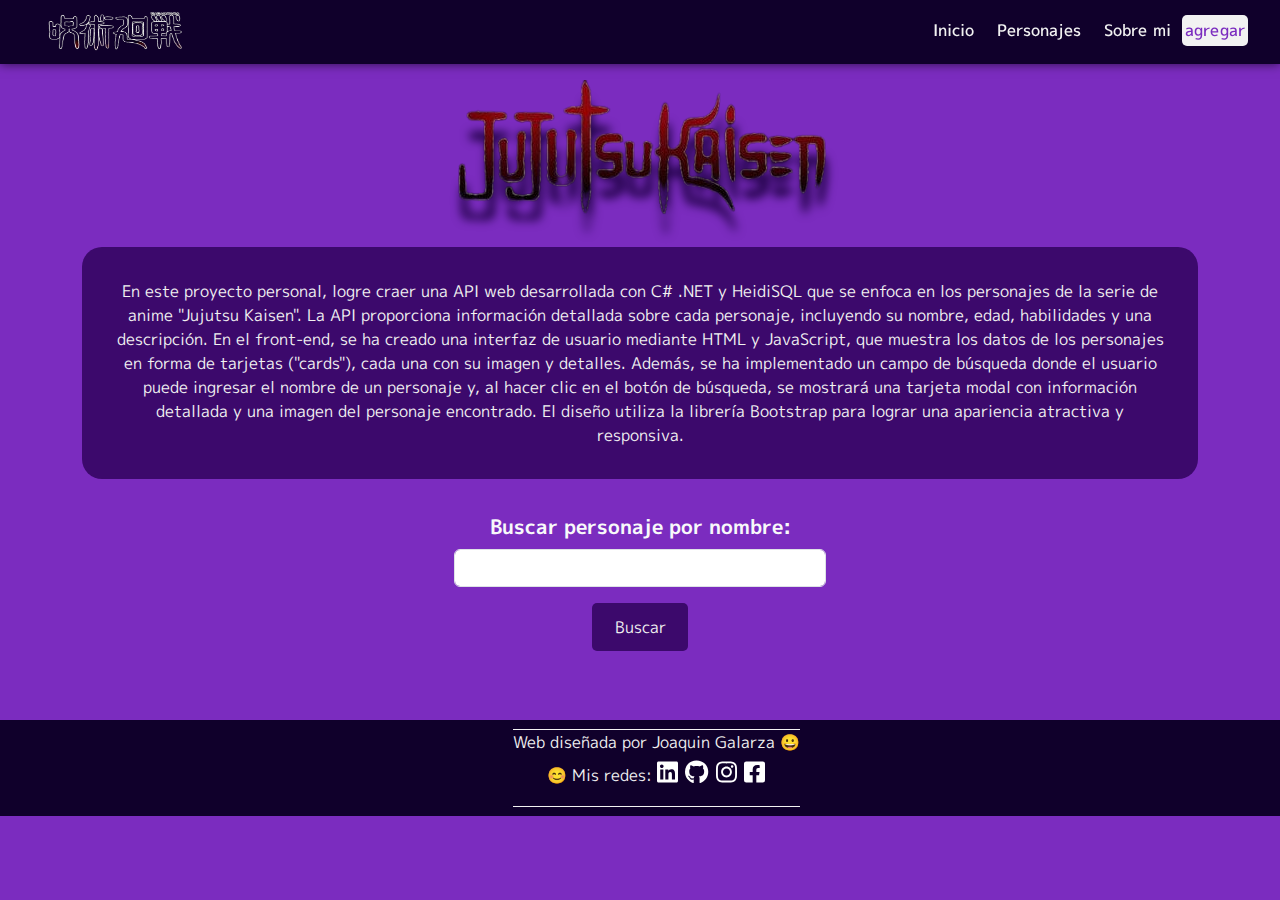
<file: wwwroot/index.html>
<!DOCTYPE html>
<html lang="en">
<head>
    <meta charset="UTF-8">
    <meta name="viewport" content="width=device-width, initial-scale=1.0">
    <title>Personajes de Jujutsu Kaisen</title>

    <link rel="stylesheet" href="css/style.css">

    <link rel="stylesheet" href="lib/bootstrap/css/bootstrap.min.css">
    <link rel="stylesheet" href="lib/fontawesome-free-6.3.0-web/css/all.min.css">



    <script src="js/jQuery.js"></script>
    <script src="js/personajes.js"></script>
    <script src="lib/bootstrap/js/bootstrap.min.js"></script>
    <script src="lib/fontawesome-free-6.3.0-web/js/all.min.js"></script>
    
</head>
<body class="body">

    <!-- header -->
    <header class="header">
        <div class="logo-nav"><a href="#inicio"> <img class="nav-logo" src="img/fondojk.png" alt=""></a></div>
        <nav class="nav">
            <ul class="nav-item">
                <li><a href="#inicio" class="nav-link">Inicio</a></li>
                <li><a href="personajes.html" class="nav-link">Personajes</a></li>
                <li><a href="#aboutme" class="nav-link">Sobre mi</a></li>
                <a class="inicioSesion" href="agregarPj.html">agregar</a>
            </ul>
        </nav>
    </header>
    <!-- inicio section -->
    <section id="inicio" class="container">
        <div class="logo">
            <img src="img/logo-nav-removebg-preview.png" class="img-logo" alt="">
        </div>
        <p class="paragraph-descripcion">
            En este proyecto personal, logre craer una API web desarrollada con C# .NET y HeidiSQL que se enfoca en los personajes de la serie de anime "Jujutsu Kaisen". 
            La API proporciona información detallada sobre cada personaje, incluyendo su nombre, edad, habilidades y una descripción. 
            En el front-end, se ha creado una interfaz de usuario mediante HTML y JavaScript, que muestra los datos de los personajes en forma de tarjetas ("cards"), cada una con su imagen y detalles. 
            Además, se ha implementado un campo de búsqueda donde el usuario puede ingresar el nombre de un personaje y, al hacer clic en el botón de búsqueda, se mostrará una tarjeta modal con información detallada y una imagen del personaje encontrado. 
            El diseño utiliza la librería Bootstrap para lograr una apariencia atractiva y responsiva.
        </p>
        <form onsubmit="event.preventDefault(); buscarPersonaje()" class="mb-3 col-sm-4 m-auto" style="text-align: center;">
            <label for="searchInput" class="form-label fw-bold link-light fs-5 mt-3">Buscar personaje por nombre:</label>
            <input type="text" id="searchInput" class="form-control">
            <button type="submit" class="btn-buscar mt-3">Buscar</button>
        </form>
    </section>

    <!-- modal -->
    <div id="characterModal" class="modal custom-modal" style="display: none;">
        <div class="modal-dialog">
            <div class="modal-content">
                <div class="modal-header">
                    <h5 class="modal-title" id="modalTitle"></h5>
                    <button type="button" class="btn-close" onclick="cerrarModal()"></button>
                </div>
                <div class="modal-body" id="modalContent"></div>
            </div>
        </div>
    </div>

  <!-- Footer -->
  <footer id="aboutme" class="footer">
    <ul>
      <div class="linea-footer"></div>
      <li class="">Web diseñada por Joaquin Galarza &#128512;</li>
      <li class="redes"> &#128522; Mis redes:
        <a href="https://www.linkedin.com/in/joaquin-galarza-50753a23a/">
            <i class="fa-brands fa-linkedin" style="color: #ffffff;"></i>
        </a>
        <a href="https://github.com/Galartza">
            <i class="fa-brands fa-github" style="color: #ffffff;"></i>
        </a>
        <a href="https://www.instagram.com/joagalarza__/?hl=es-la">
            <i class="fa-brands fa-instagram" style="color: #ffffff;"></i>
        </a>
        <a href="https://www.facebook.com/joaquin99g">
            <i class="fa-brands fa-square-facebook" style="color: #ffffff;"></i>
        </a>
      </li>
      <div class="linea-footer"></div>
    </ul>
  </footer>   
</body>
</html>
</file>
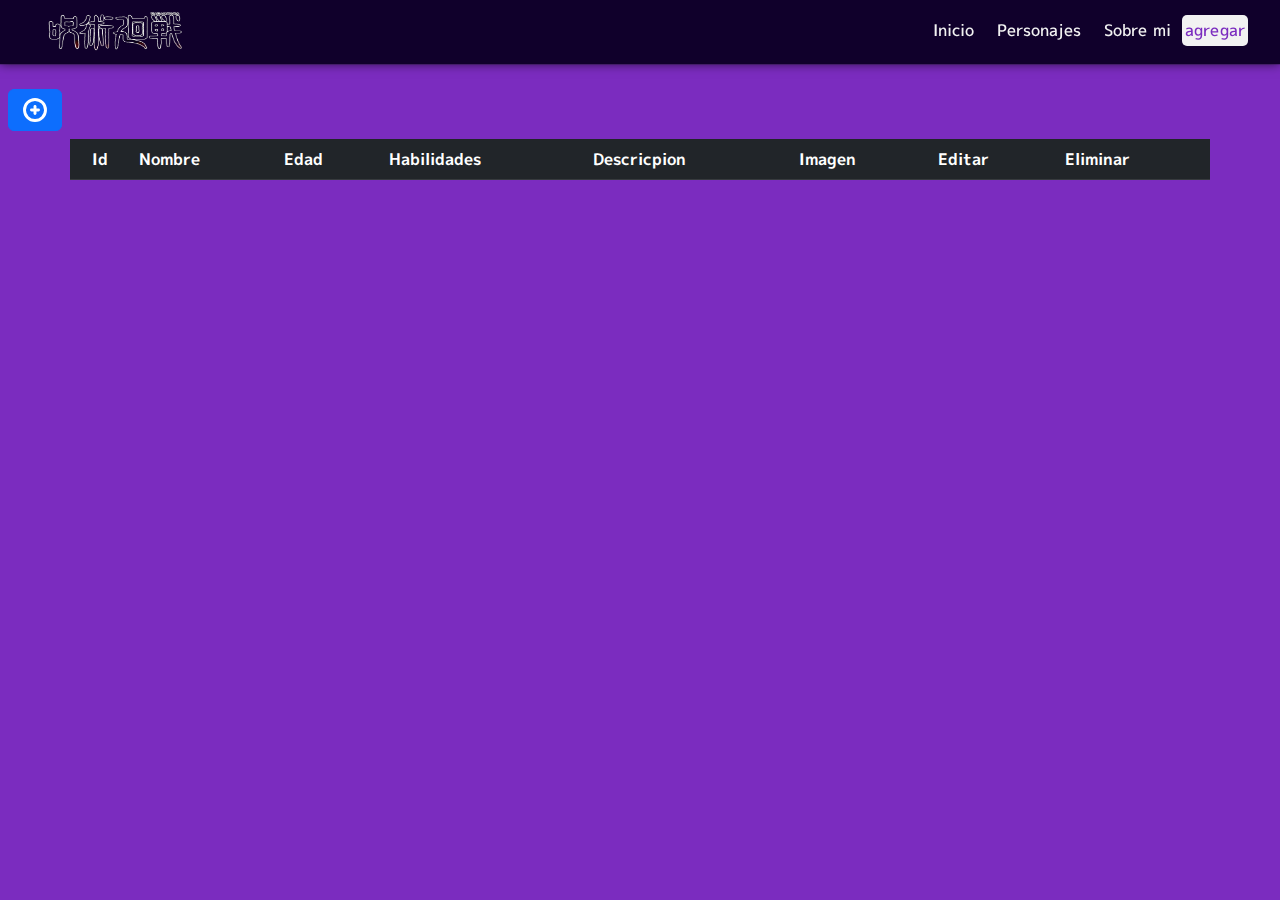
<file: wwwroot/agregarPj.html>
<!DOCTYPE html>
<html lang="en">
<head>
    <meta charset="UTF-8">
    <meta name="viewport" content="width=device-width, initial-scale=1.0">
    <title>Personajes de Jujutsu Kaisen</title>

    <link rel="stylesheet" href="css/style.css">
    <link rel="stylesheet" href="lib/bootstrap/css/bootstrap.min.css">
    <link rel="stylesheet" href="lib/fontawesome-free-6.3.0-web/css/all.min.css">


 
</head>
<body class="body" style="background-color: #7b2cbf;">

    
    <!-- header -->
    <header class="header">
        <div class="logo-nav"><a href="index.html"> <img class="nav-logo" src="img/fondojk.png" alt=""></a></div>
        <nav class="nav">
            <ul class="nav-item">
                <li><a href="index.html" class="nav-link">Inicio</a></li>
                <li><a href="personajes.html" class="nav-link">Personajes</a></li>
                <li><a href="#aboutme" class="nav-link">Sobre mi</a></li>
                <a class="inicioSesion" href="agregarPj.html">agregar</a>
            </ul>
        </nav>
    </header>
    


    <h1 class="title">Agrega, Edita y Elimina personajes</h1>
    <hr>

    <button title="Agrega un nuevo personaje" class="btn btn-primary m-2" style="font-weight: bold; text-transform: uppercase;" data-bs-toggle="modal" data-bs-target="#agregarPersonaje">    
        <svg xmlns="http://www.w3.org/2000/svg" class="icon-mas icon-tabler icon-tabler-circle-plus" width="28" height="28" viewBox="0 0 24 24" stroke-width="2.5" stroke="#ffffff" fill="none" stroke-linecap="round" stroke-linejoin="round">
            <path stroke="none" d="M0 0h24v24H0z" fill="none"/>
            <path d="M12 12m-9 0a9 9 0 1 0 18 0a9 9 0 1 0 -18 0" />
            <path d="M9 12l6 0" />
            <path d="M12 9l0 6" />
          </svg>
    </button>

    <table id="tablaPersonajes" class="table table-light table-hover container">
        <thead class="table-dark">
            <tr>
                <th class="text-center">Id</th>
                <th>Nombre</th>
                <th>Edad</th>
                <th>Habilidades</th>
                <th>Descricpion</th>
                <th>Imagen</th>
                <th>Editar</th>
                <th>Eliminar</th>
            </tr>
        </thead>

        <tbody id="personajesTb"></tbody>
    </table>

        <!-- Modal -->
        <div class="modal fade" id="agregarPersonaje" data-bs-backdrop="static" data-bs-keyboard="false" tabindex="-1"
        aria-labelledby="exampleModalLabel" aria-hidden="true">
        <div class="modal-dialog">
            <div class="modal-content bg-dark">
                <div class="modal-header">
                    <h1 class="modal-title fs-5 text-light" id="exampleModalLabel">Carga el nuevo personaje</h1>
                </div>
                <div class="modal-body">
                    <div class="row">
                        <form action="javascript:void(0);" method="post" class="input-group">
                            <div class="col-md-12  mb-3">
                                <input type="text" id="nombre" class="form-control mb-2" placeholder="Nombre del personaje">
                                <input type="number" id="edad" class="form-control mb-2" placeholder="Edad del personaje">
                                <input type="text" id="habilidades" class="form-control mb-2" placeholder="Habilidades del personaje">
                                <input type="text" id="descripcion" class="form-control mb-2" placeholder="Descripcion del personaje">
                                <input type="text" id="imagen" class="form-control mb-2" placeholder="Ruta de imagen del personaje">
                            </div>
                            <div class="col-md-12">
                               
                            </div>
                        </form>
                    </div>
                </div>
                <div class="modal-footer">
                    <button type="button" class="btn btn-danger" data-bs-dismiss="modal">Cancelar<i class="icono-add fa-solid fa-xmark" style="padding-left: 10px; font-size: 1.2rem;"></i></button>
                    <button type="button" class="btn btn-success" onclick="agregarPersonaje();">Guardar<i class="icono-add fa-solid fa-check" style="padding-left: 10px; font-size: 1.2rem;"></i></button>
                </div>
            </div>
        </div>
    </div>


        <!-- Modal -->
        <div class="modal fade" id="editarPersonaje" data-bs-backdrop="static" data-bs-keyboard="false" tabindex="-1"
        aria-labelledby="exampleModalLabel" aria-hidden="true">
        <div class="modal-dialog">
            <div class="modal-content bg-dark">
                <div class="modal-header">
                    <h1 class="modal-title fs-5 text-light" id="exampleModalLabel">Editar Personaje</h1>
                </div>
                <div class="modal-body">
                    <div class="row">
                        <form action="javascript:void(0);" method="post" class="input-group">
                            <div class="col-md-12 mb-3">
                                <input type="number" id="idEditar" class="form-control" readonly>
                            </div>
                            <div class="col-md-12 mb-3">
                                <input type="text" id="nombreEditar" class="form-control mb-2" placeholder="Nombre del personaje">
                                <input type="number" id="edadEditar" class="form-control mb-2" placeholder="Edad del personaje">
                                <input type="text" id="habilidadesEditar" class="form-control mb-2" placeholder="Habilidades del personaje">
                                <input type="text" id="descripcionEditar" class="form-control mb-2" placeholder="Descricpion del personaje">
                                <input type="text" id="imagenEditar" class="form-control mb-2" placeholder="Ruta de imagendel personaje">
                                
                            </div>
                            <div class="col-md-12">
                            </div>
                        </form>
                    </div>
                </div>
                <div class="modal-footer">
                    <button type="button" class="btn btn-danger" data-bs-dismiss="modal"><i class="fa-solid fa-xmark p-2"></i>Cancelar</button>
                    <button type="button" class="btn btn-success" onclick="EditarPersonaje();"><i class="fa-solid fa-check p-2"></i>Guardar</button>
                </div>
            </div>
        </div>
    </div>

    <script>
        window.onload = mostrarPersonajesT();
    </script>



<script src="js/jQuery.js"></script>
<script src="js/personajes.js"></script>
<script src="lib/bootstrap/js/bootstrap.min.js"></script>
<script src="lib/fontawesome-free-6.3.0-web/js/all.min.js"></script>

</body>
</html>
</file>
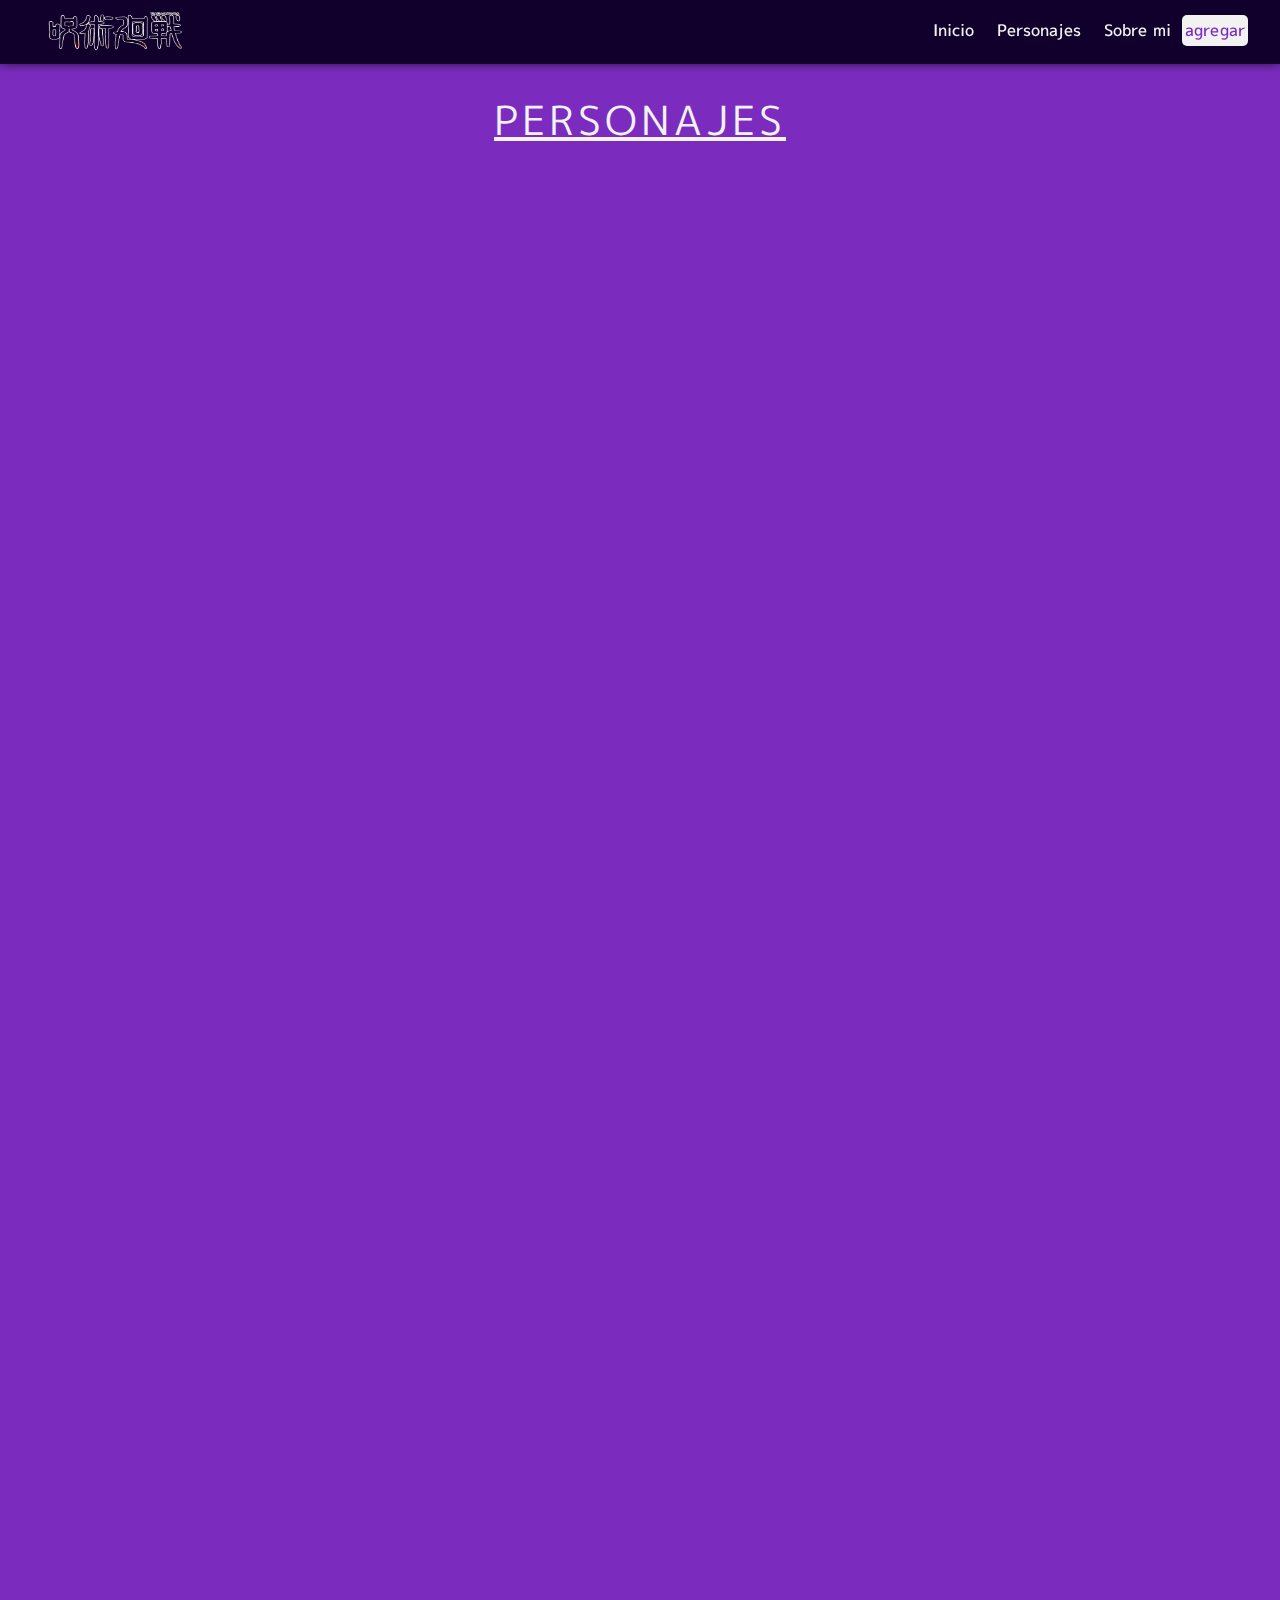
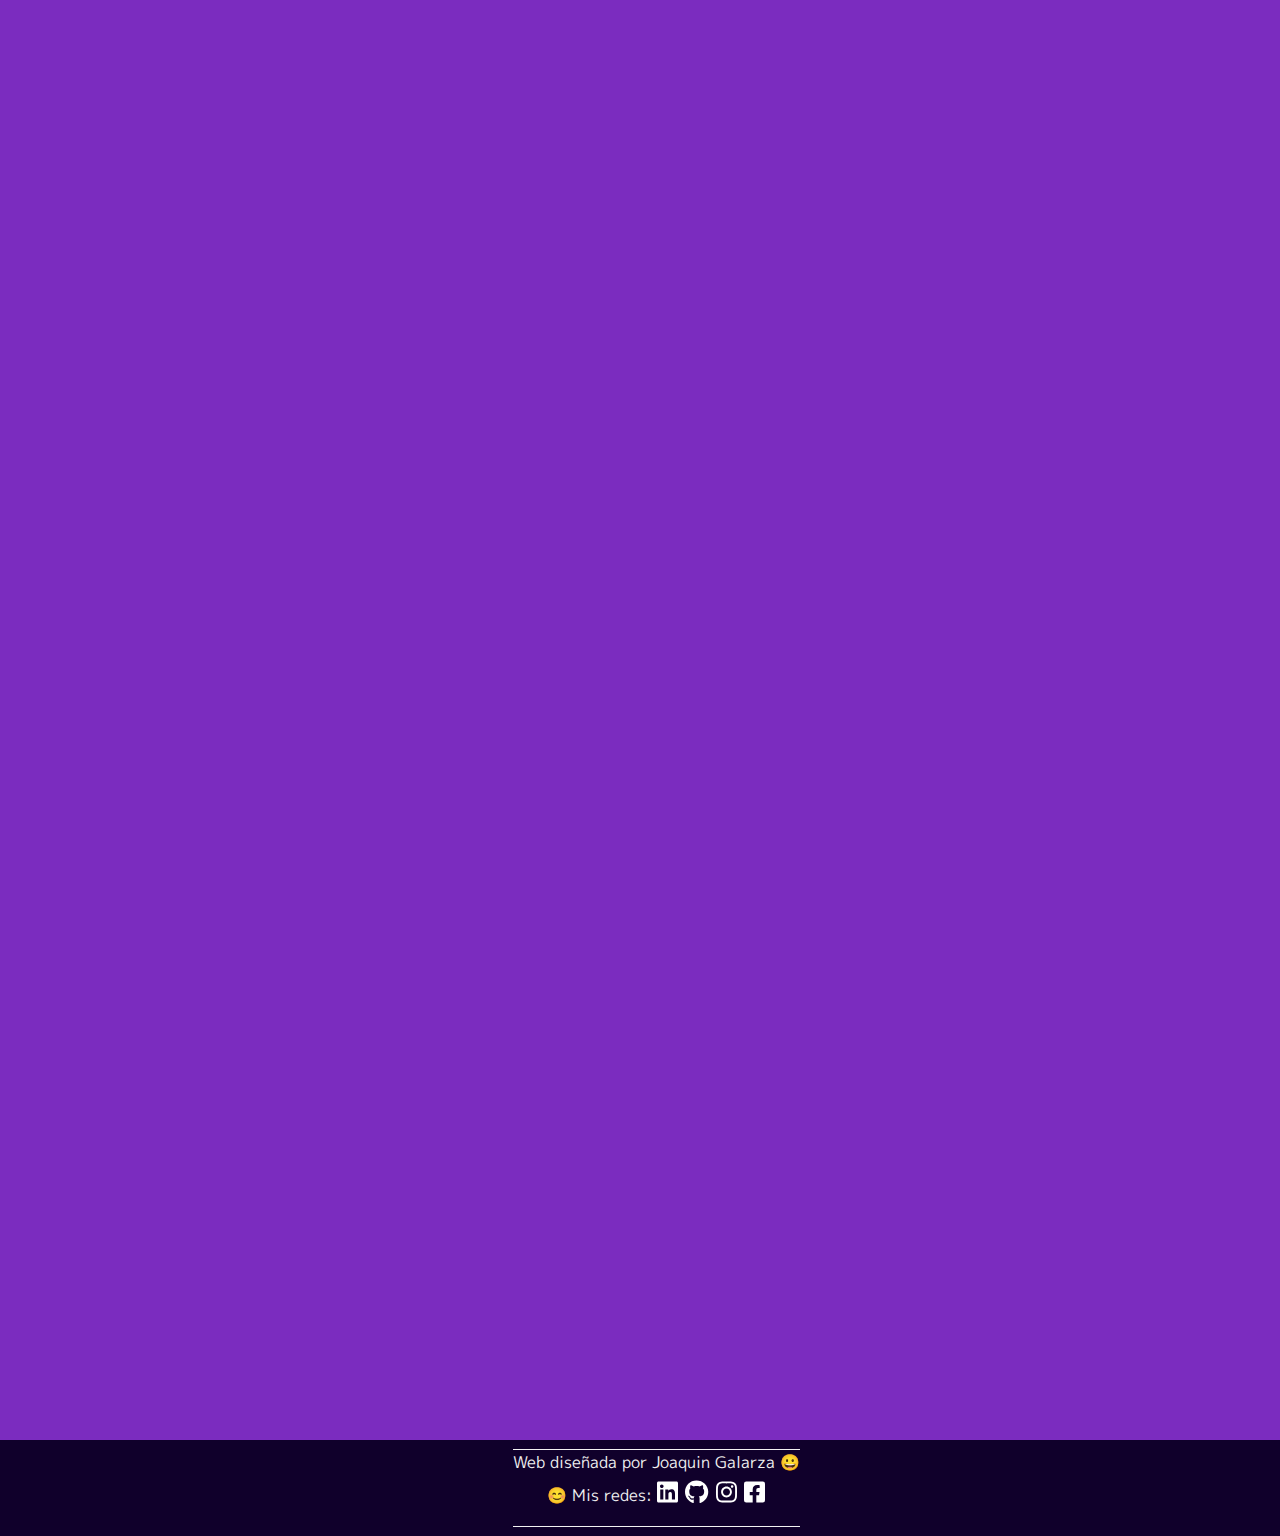
<file: wwwroot/personajes.html>
<!DOCTYPE html>
<html lang="en">
<head>
    <meta charset="UTF-8">
    <meta name="viewport" content="width=device-width, initial-scale=1.0">
    <title>Personajes de Jujutsu Kaisen</title>

    <link rel="stylesheet" href="css/style.css">
    <link rel="stylesheet" href="lib/bootstrap/css/bootstrap.min.css">
    <link rel="stylesheet" href="lib/fontawesome-free-6.3.0-web/css/all.min.css">


    <script src="js/jQuery.js"></script>
    <script src="js/personajes.js"></script>
    <script src="lib/bootstrap/js/bootstrap.min.js"></script>
    <script src="lib/fontawesome-free-6.3.0-web/js/all.min.js"></script>
 
</head>
<body class="body">

    <!-- header -->
    <header class="header">
        <div class="logo-nav"><a href="index.html"> <img class="nav-logo" src="img/fondojk.png" alt=""></a></div>
        <nav class="nav">
            <ul class="nav-item">
                <li><a href="index.html" class="nav-link">Inicio</a></li>
                <li><a href="personajes.html" class="nav-link">Personajes</a></li>
                <li><a href="#aboutme" class="nav-link">Sobre mi</a></li>
                <a class="inicioSesion" href="agregarPj.html">agregar</a>
            </ul>
        </nav>
    </header>

    <!-- inicio section -->
    <section id="personajes">
        <h1 class="title-personajes">Personajes</h1>
        <div id="characterCards" class="row"></div>
    </section>

    <!-- modal -->
    <div id="characterModal" class="modal custom-modal" style="display: none;">
        <div class="modal-dialog">
            <div class="modal-content">
                <div class="modal-header">
                    <h5 class="modal-title" id="modalTitle"></h5>
                    <button type="button" class="btn-close" onclick="cerrarModal()"></button>
                </div>
                <div class="modal-body" id="modalContent"></div>
            </div>
        </div>
    </div>

      <!-- Footer -->
  <footer id="aboutme" class="footer">
    <ul>
      <div class="linea-footer"></div>
      <li class="">Web diseñada por Joaquin Galarza &#128512;</li>
      <li class="redes"> &#128522; Mis redes:
        <a href="https://www.linkedin.com/in/joaquin-galarza-50753a23a/">
            <i class="icon fa-brands fa-linkedin" style="color: #ffffff;"></i>
        </a>
        <a href="https://github.com/Galartza">
            <i class="fa-brands fa-github" style="color: #ffffff;"></i>
        </a>
        <a href="https://www.instagram.com/joagalarza__/?hl=es-la">
            <i class="fa-brands fa-instagram" style="color: #ffffff;"></i>
        </a>
        <a href="https://www.facebook.com/joaquin99g">
            <i class="fa-brands fa-square-facebook" style="color: #ffffff;"></i>
        </a>
      </li>
      <div class="linea-footer"></div>
    </ul>
  </footer>
</body>
</html>
</file>
<file: wwwroot/css/style.css>
@import url('https://fonts.googleapis.com/css2?family=M+PLUS+1p:wght@100;300;400;500;700;800;900&display=swap');
:root {
    --lilaOscuro: #10002b;
    --lila: #3c096c;
    --lilaClaro: #7b2cbf;
    --ligth: #f2f2f2; 
}
* {
    padding: 0;
    margin: 0;
    box-sizing: border-box;
}
.body {
    background-color: var(--lilaClaro);
    font-family: 'M PLUS 1p', sans-serif;
}
/* ------- header ------- */
.header{
    width: 100%;
    height: 4rem;
    display: flex;
    align-items: center;
    background-color: var(--lilaOscuro);
    padding: 2rem;
    box-shadow: 0px 0px 10px rgba(0, 0, 0, 0.65);
    position: fixed;
    z-index: 999;
}
.logo-nav{
    height: 3rem;
    width: 8rem;
}
.nav-logo{
    height: 3rem;
    width: 10rem;
}
.nav {
    width: 100%;
    height: 4rem;
    display: flex;
    justify-content: end;
    align-items: center;
}
.nav-item {
    display: flex;
    justify-content: space-between;
    align-items: center;
    list-style: none;
    margin-top: .8rem;
}
li .nav-link {
    color: var(--ligth);
    font-size: 1rem;
    font-weight: 500;
    letter-spacing: .1px;
    padding: .3rem .5rem;
    margin: 0 .2rem;
    border-radius: 2px;
    
}
li .nav-link:hover {
    color: var(--lilaClaro);
}
/* Estilos para el fondo oscuro del modal */
.custom-modal {
    background-color: rgba(0, 0, 0, 0.5); /* Ajusta el color y la opacidad */
}

.inicioSesion{
    font-size: 1rem;
    font-weight: 500;
    border: none;
    letter-spacing: .1px;
    text-decoration: none;
    border-radius: 5px;
    background-color: var(--ligth);
    color: var(--lilaClaro);
    padding: .2rem;
}
.inicioSesion:hover {
    color: var(--ligth);
    background-color:  var(--lilaClaro);
    transition: all 0.5s;
}
#inicio {
    height: 45rem;
    width: 100%;
}
 .paragraph-descripcion {
    text-align: center;
    color: var(--ligth);
    font-weight: 400;
    background-color: var(--lila);
    padding: 2rem;
    border-radius: 20px;
 }
 .btn-buscar {
    height: 3rem;
    width: 6rem;
    color: var(--ligth);
    background-color: var(--lila);
    border: none;
    border-radius: 5px;
 }
 .btn-buscar:hover {
    background-color: var(--lilaOscuro);
 }
 .logo {
    display: flex;
    justify-content: center;
 }
 .img-logo {
    filter: drop-shadow(2px 20px 5px  rgba(28, 0, 65, 0.95) );
    margin: 5rem 0 1rem 0;
 }
 .title-list {
    color: var(--ligth);
    font-weight: 100;
    text-align: center;
    margin: 3rem 0;
 }
/* ------- section personajes ------ */
#personajes {
    height: 190rem;
    width: 100%;
    padding: 6rem;
}
.title-personajes {
    font-weight: 400;
    color: var(--ligth);
    text-align: center;
    margin-bottom: 2rem;
    text-transform: uppercase;
    letter-spacing: 4px;
    text-decoration: underline;
}
.card{
    background-color: var(--ligth);
    box-shadow: 0px 0px 10px rgba(0, 0, 0, 0.65);
}
.footer {
    height: 6rem;
    width: 100%;
    background-color: var(--lilaOscuro);
    color: var(--ligth);
    display: flex;
    justify-content: center;
    align-items: center;
    text-align: center;
}

.footer ul li {
    list-style: none;
}

.linea-footer {
    height: 1px;
    width: 100%;
    background-color: var(--ligth);
    margin-top: 1rem;

}
.redes a{
    text-decoration: none;
    font-size: 1.5rem;
}

.icono-add{
    padding: 5px;
}
</file>
